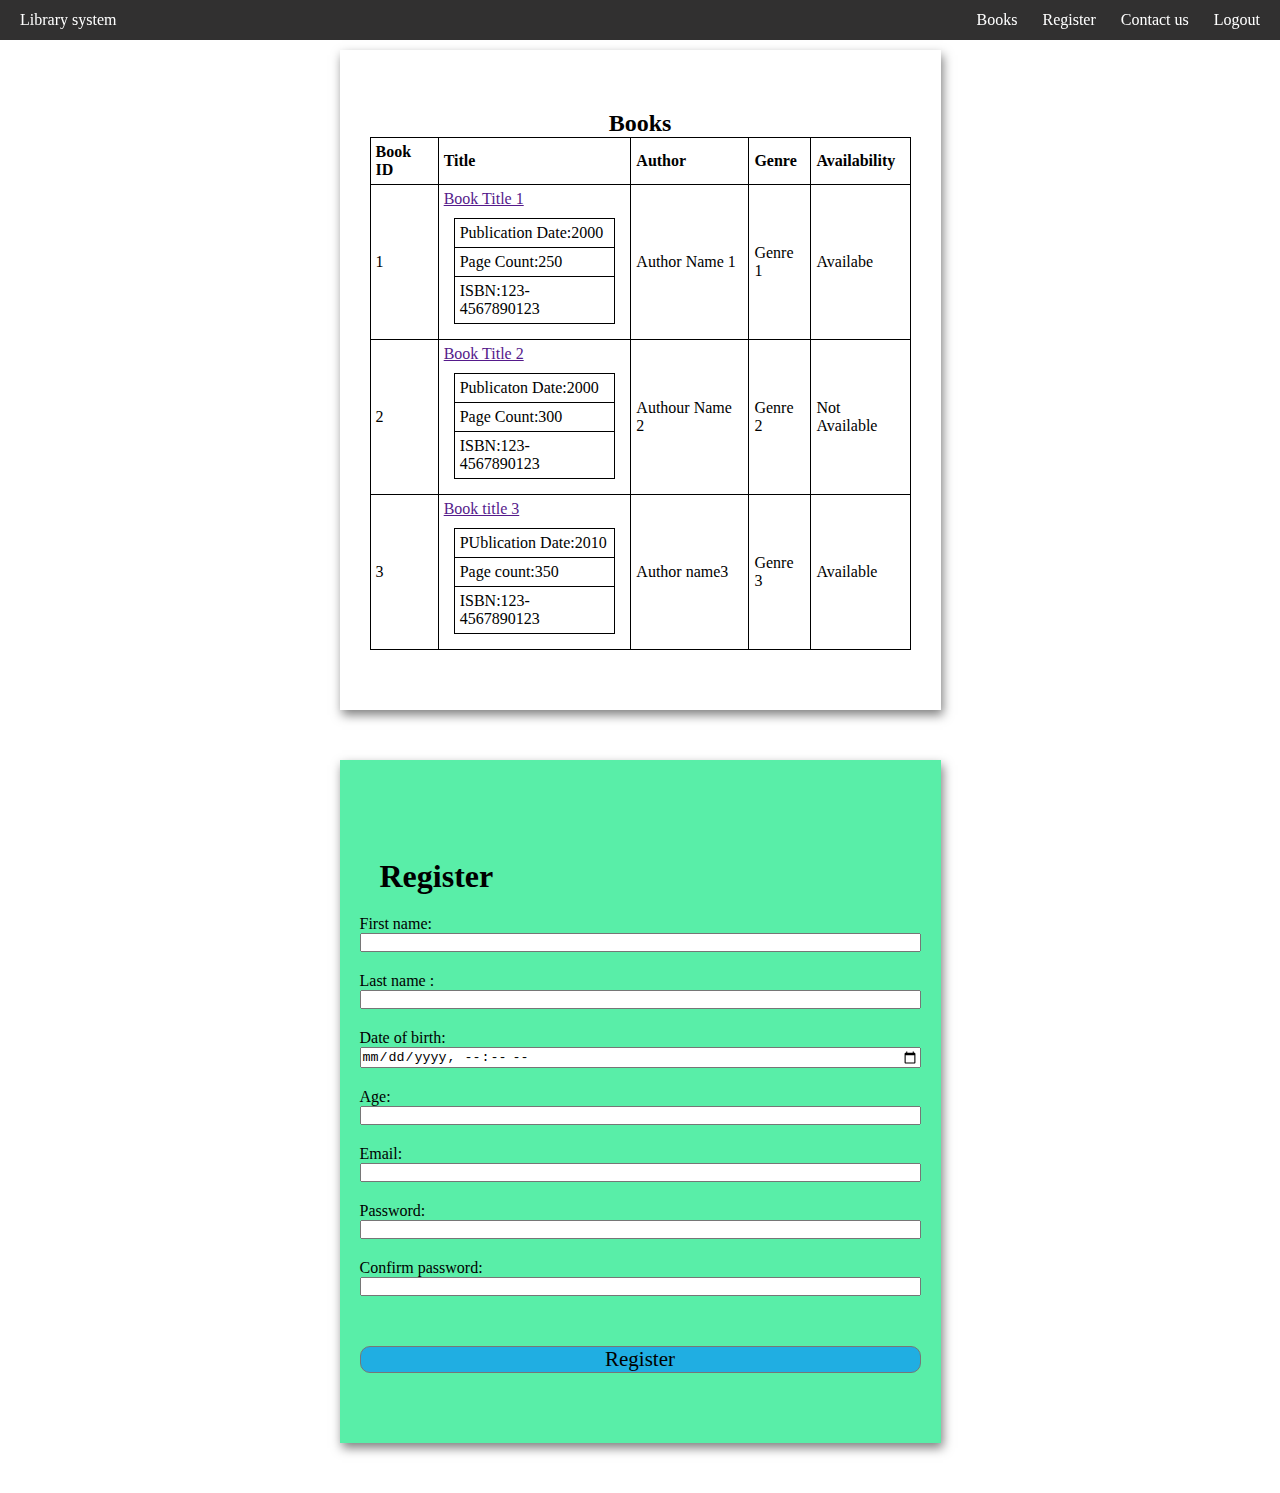
<file: index.html>
<!DOCTYPE html>
<html lang="en">

<head>
    <meta charset="UTF-8">
    <meta name="viewport" content="width=device-width, initial-scale=1.0">
    <title>library</title>
    <link rel="stylesheet" href="./style.css">
</head>

<body>
    <div id="book"></div>
    <nav class="navbar">
        <div class="logo" id="books">
            Library system
        </div>
        <div class="content">
            <div class="navbar-item">
                <a href="#book">Books</a>
            </div>
            <div class="navbar-item">
                <a href="#reg">Register</a>
            </div>
            <div class="navbar-item">
                <a href="#books">Contact us</a>
            </div>
            <div class="navbar-item">
                <a href="#books">Logout</a>
            </div>

        </div>
    </nav>
    <main>
        <div class="table">
            <table id="book">
                <caption>
                    <h2>Books</h2>
                </caption>
                <tbody>
                    <tr>
                        <th>Book ID</th>
                        <th>Title</th>
                        <th>Author</th>
                        <th>Genre</th>
                        <th>Availability</th>
                    </tr>
                    <tr>
                        <td rowspan="1">1</td>
                        <td><a href="">Book Title 1</a>
                            <table>
                                <tbody>
                                    <tr>
                                        <td>Publication Date:2000

                                        </td>
                                    </tr>
                                    <tr>
                                        <td>
                                            Page Count:250
                                        </td>
                                    </tr>
                                    <tr>
                                        <td>
                                            ISBN:123-4567890123
                                        </td>
                                    </tr>
                                </tbody>
                            </table>
                        </td>

                        <td>
                            Author Name 1
                        </td>
                        <td>
                            Genre 1
                        </td>
                        <td>
                            Availabe
                        </td>


                    </tr>
                    <tr>
                        <td rowspan="1">2</td>
                        <td>
                            <a href="">Book Title 2</a>
                            <table>
                                <tbody>
                                    <tr>
                                        <td>
                                            Publicaton Date:2000
                                        </td>
                                    </tr>
                                    <tr>
                                        <td>
                                            Page Count:300
                                        </td>
                                    </tr>
                                    <tr>
                                        <td>
                                            ISBN:123-4567890123
                                        </td>
                                    </tr>
                                </tbody>
                            </table>
                        </td>
                        <td>
                            Authour Name 2
                        </td>
                        <td>
                            Genre 2
                        </td>
                        <td>
                            Not Available
                        </td>
                    </tr>
                    <tr>
                        <td rowspan="1">3</td>
                        <td>
                            <a href="">Book title 3

                            </a>
                            <table>
                                <tbody>
                                    <tr>
                                        <td>PUblication Date:2010</td>
                                    </tr>
                                    <tr>
                                        <td>
                                            Page count:350
                                        </td>
                                    </tr>
                                    <tr>
                                        <td>
                                            ISBN:123-4567890123
                                        </td>
                                    </tr>
                                </tbody>
                            </table>
                        </td>
                        <td>
                            Author name3
                        </td>
                        <td>
                            Genre 3
                        </td>
                        <td>
                            Available
                        </td>
                    </tr>

                </tbody>
            </table>
            <div id="reg"></div>



        </div>
        <section class="container" id="Register">
            <form class="form" action="form.php"><br>
                <h1>Register </h1>
                <div class="form-control">
                    <label for="fname"> First name:</label><br>
                    <input type="text" name="fname" id="fname" required><br>
                </div>
                <div class="form-control">
                    <label for="lname"> Last name :</label><br>
                    <input type="text" name="lname" id="lname" required><br>
                </div>
                <div class="form-control">
                    <label for="DOB">Date of birth:</label><br>
                    <input type="datetime-local" name="DOB" id="DOB" required><br>
                </div>

                <div class="form-control">
                    <label for="age">Age:</label><br>
                    <input type="number" name="age" id="age" required min="5" max="100"><br>
                </div>

                <div class="form-control">
                    <label for="email">Email:</label>
                    <input type="email" name="email" id="email" required>
                </div>

                <div class="form-control ">
                    <label for="password ">Password:</label><br>
                    <input type="password " name="password " id="password " required><br>
                </div>
                <div class="form-control ">
                    <label for="password-repeat ">Confirm password:</label><br>
                    <input type="password " name="password-repeat " id="password-repeat " required><br>
                </div>
                <div class="form-control ">
                    <button class="Register-button " type="submit ">Register</button>
                </div>




            </form>
        </section>
    </main>
</body>

</html>
</file>
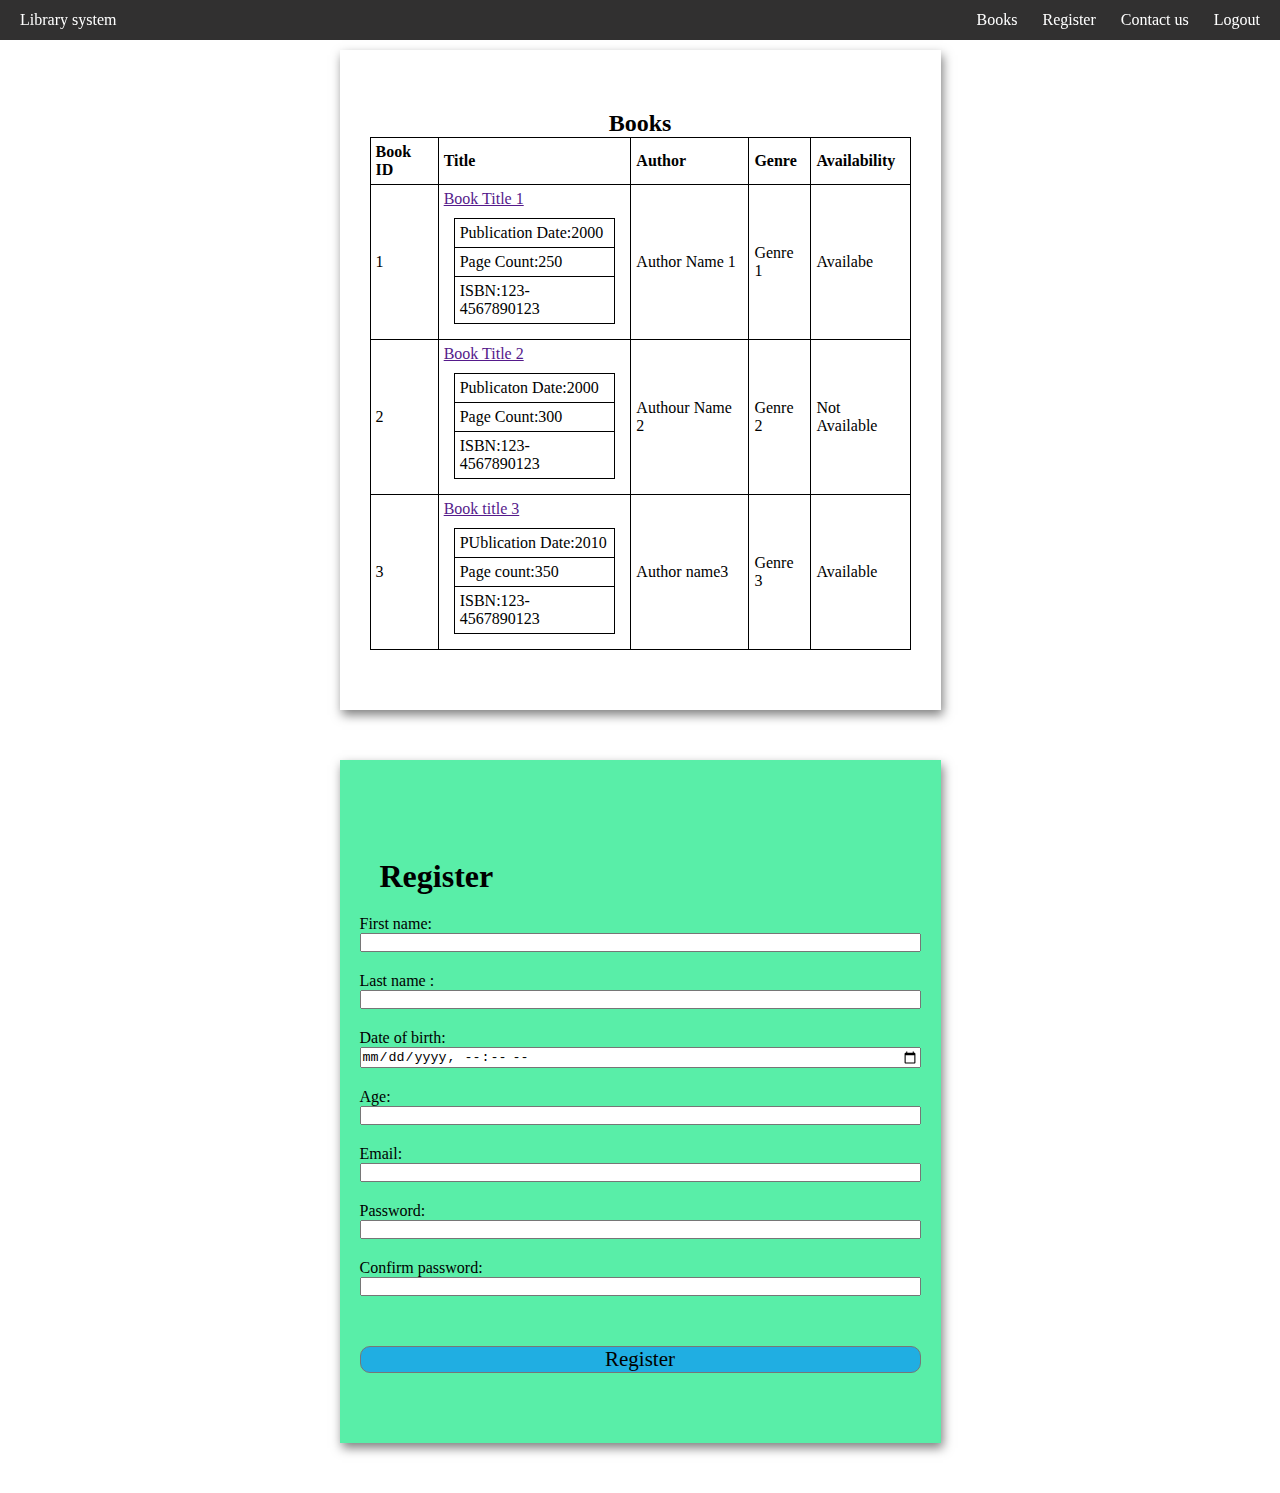
<file: library.html>
<!DOCTYPE html>
<html lang="en">

<head>
    <meta charset="UTF-8">
    <meta name="viewport" content="width=device-width, initial-scale=1.0">
    <title>library</title>
    <link rel="stylesheet" href="./style.css">
</head>

<body>
    <div id="book"></div>
    <nav class="navbar">
        <div class="logo" id="books">
            Library system
        </div>
        <div class="content">
            <div class="navbar-item">
                <a href="#book">Books</a>
            </div>
            <div class="navbar-item">
                <a href="#reg">Register</a>
            </div>
            <div class="navbar-item">
                <a href="#books">Contact us</a>
            </div>
            <div class="navbar-item">
                <a href="#books">Logout</a>
            </div>

        </div>
    </nav>
    <main>
        <div class="table">
            <table id="book">
                <caption>
                    <h2>Books</h2>
                </caption>
                <tbody>
                    <tr>
                        <th>Book ID</th>
                        <th>Title</th>
                        <th>Author</th>
                        <th>Genre</th>
                        <th>Availability</th>
                    </tr>
                    <tr>
                        <td rowspan="1">1</td>
                        <td><a href="">Book Title 1</a>
                            <table>
                                <tbody>
                                    <tr>
                                        <td>Publication Date:2000

                                        </td>
                                    </tr>
                                    <tr>
                                        <td>
                                            Page Count:250
                                        </td>
                                    </tr>
                                    <tr>
                                        <td>
                                            ISBN:123-4567890123
                                        </td>
                                    </tr>
                                </tbody>
                            </table>
                        </td>

                        <td>
                            Author Name 1
                        </td>
                        <td>
                            Genre 1
                        </td>
                        <td>
                            Availabe
                        </td>


                    </tr>
                    <tr>
                        <td rowspan="1">2</td>
                        <td>
                            <a href="">Book Title 2</a>
                            <table>
                                <tbody>
                                    <tr>
                                        <td>
                                            Publicaton Date:2000
                                        </td>
                                    </tr>
                                    <tr>
                                        <td>
                                            Page Count:300
                                        </td>
                                    </tr>
                                    <tr>
                                        <td>
                                            ISBN:123-4567890123
                                        </td>
                                    </tr>
                                </tbody>
                            </table>
                        </td>
                        <td>
                            Authour Name 2
                        </td>
                        <td>
                            Genre 2
                        </td>
                        <td>
                            Not Available
                        </td>
                    </tr>
                    <tr>
                        <td rowspan="1">3</td>
                        <td>
                            <a href="">Book title 3

                            </a>
                            <table>
                                <tbody>
                                    <tr>
                                        <td>PUblication Date:2010</td>
                                    </tr>
                                    <tr>
                                        <td>
                                            Page count:350
                                        </td>
                                    </tr>
                                    <tr>
                                        <td>
                                            ISBN:123-4567890123
                                        </td>
                                    </tr>
                                </tbody>
                            </table>
                        </td>
                        <td>
                            Author name3
                        </td>
                        <td>
                            Genre 3
                        </td>
                        <td>
                            Available
                        </td>
                    </tr>

                </tbody>
            </table>
            <div id="reg"></div>



        </div>
        <section class="container" id="Register">
            <form class="form" action="form.php"><br>
                <h1>Register </h1>
                <div class="form-control">
                    <label for="fname"> First name:</label><br>
                    <input type="text" name="fname" id="fname" required><br>
                </div>
                <div class="form-control">
                    <label for="lname"> Last name :</label><br>
                    <input type="text" name="lname" id="lname" required><br>
                </div>
                <div class="form-control">
                    <label for="DOB">Date of birth:</label><br>
                    <input type="datetime-local" name="DOB" id="DOB" required><br>
                </div>

                <div class="form-control">
                    <label for="age">Age:</label><br>
                    <input type="number" name="age" id="age" required min="5" max="100"><br>
                </div>

                <div class="form-control">
                    <label for="email">Email:</label>
                    <input type="email" name="email" id="email" required>
                </div>

                <div class="form-control ">
                    <label for="password ">Password:</label><br>
                    <input type="password " name="password " id="password " required><br>
                </div>
                <div class="form-control ">
                    <label for="password-repeat ">Confirm password:</label><br>
                    <input type="password " name="password-repeat " id="password-repeat " required><br>
                </div>
                <div class="form-control ">
                    <button class="Register-button " type="submit ">Register</button>
                </div>




            </form>
        </section>
    </main>
</body>

</html>
</file>
<file: style.css>
* {
    margin: 0px;
    padding: 0px;
    box-sizing: border-box;
}

.navbar {
    display: flex;
    justify-content: space-between;
    height: 25px;
    background-color: #0c0b0bd8;
    color: white;
    align-items: center;
    padding: 20px;
    z-index: 100;
    top: 0;
    position: fixed;
    width: 100%;
}

.content {
    display: flex;
    gap: 25px;
    align-items: center;
}

.navbar-item a {
    text-decoration: none;
    color: white;
}

table,
th,
td {
    border: 1px solid black;
    border-collapse: collapse;
    margin: 10px;
    text-align: left;
}

th,
td {
    padding: 5px;
}

.table {
    background-color: #fff;
    max-width: 601px;
    margin: 50px auto;
    padding: 50px 20px;
    box-shadow: 2px 5px 10px rgba(0, 0, 0, 0.5);
}

.Books {
    position: relative;
    top: 40px;
}

form {
    background-color: #59eea8;
    max-width: 601px;
    margin: 50px auto;
    padding: 50px 20px;
    box-shadow: 2px 5px 10px rgba(0, 0, 0, 0.5);
}

.form-control {
    text-align: left;
    margin-bottom: 20px;
}

.form-control input {
    width: 100%;
    border-radius: 10px solid black;
}

h1 {
    margin: 20px;
    padding-top: 10px;
}

label {
    margin-bottom: 15px;
}

button {
    background-color: #20aee2;
    border: 1px solid #777;
    border-radius: 10px;
    font-family: inherit;
    font-size: 21px;
    display: block;
    width: 100%;
    margin-top: 50px;
    margin-bottom: 20px;
}
</file>
